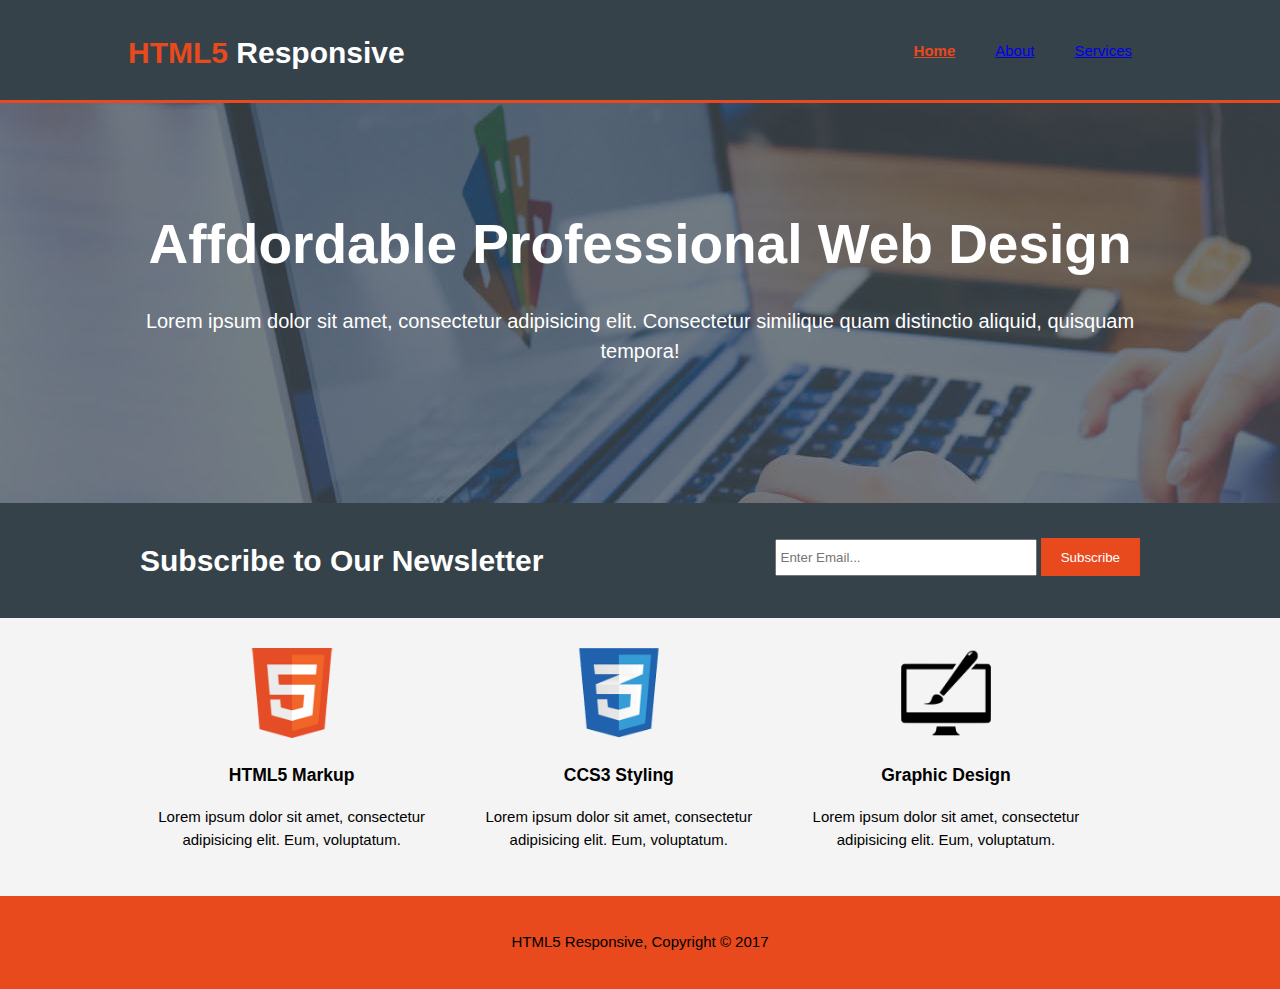
<file: index.html>
<!DOCTYPE html>
<html>
<head>
	<meta charset="utf-8">
	<meta name="viewport" content="width=device-width">
	<meta name="description" content="Affordable and professional web design">
	<meta name="keywords" content="web design, affordable web design, professional web design">
	<meta name="author" content="Gleydson Silva">
	<meta http-equiv="X-UA-Compatible" content="IE=edge">
	<title>HTML5 Responsive | Welcome</title>
	<link rel="stylesheet" href="assets/css/indexStyle.css">
</head>
<body>
	<!-- Header of the page -->
	<header>
		<div class="container">
			<div id="branding">
				<h1><span class="highlight">HTML5</span> Responsive</h1>
			</div>
			<nav>
				<ul>
					<li class="current"><a href="index.html">Home</a></li>
					<li><a href="about.html">About</a></li>
					<li><a href="services.html">Services</a></li>
				</ul>
			</nav>
		</div>
	</header>

	<!-- Main content of the page, The sections  -->
	<section id="showcase">
		<div class="container">
			<h1>Affdordable Professional Web Design</h1>
			<p>Lorem ipsum dolor sit amet, consectetur adipisicing elit. Consectetur similique quam distinctio aliquid, quisquam tempora!</p>
		</div>
	</section>

	<section id="newsletter">
		<div class="container">
			<h1>Subscribe to Our Newsletter</h1>
			<form>
				<input type="email" placeholder="Enter Email...">
				<button type="submit" class="button_1">Subscribe</button>
			</form>
		</div>
	</section>

	<section id="boxes">
		<div class="container">
			<div class="box">
				<img src="assets/img/logo_html.png" alt="logo html">
				<h3>HTML5 Markup</h3>
				<p>Lorem ipsum dolor sit amet, consectetur adipisicing elit. Eum, voluptatum.</p>
			</div>
			<div class="box">
				<img src="assets/img/logo_css.png" alt="logo css">
				<h3>CCS3 Styling</h3>
				<p>Lorem ipsum dolor sit amet, consectetur adipisicing elit. Eum, voluptatum.</p>
			</div>
			<div class="box">
				<img src="assets/img/logo_brush.png" alt="brush html">
				<h3>Graphic Design</h3>
				<p>Lorem ipsum dolor sit amet, consectetur adipisicing elit. Eum, voluptatum.</p>
			</div>
		</div>
	</section>

	<!-- Footer of the page -->
	<footer>
		<p>HTML5 Responsive, Copyright &copy; 2017</p>
	</footer>
	
</body>
</html>
</file>
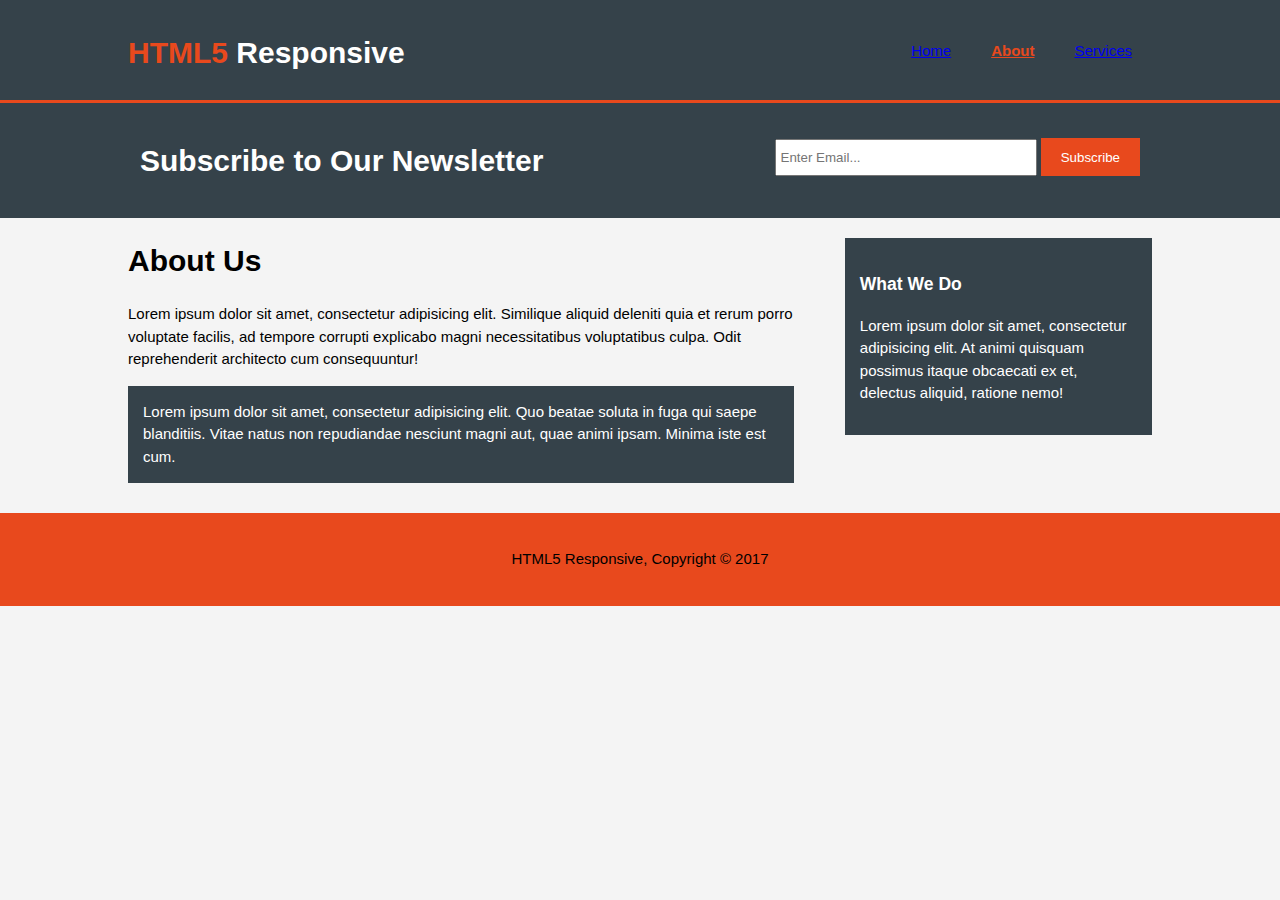
<file: about.html>
<!DOCTYPE html>
<html>
<head>
	<meta charset="utf-8">
	<meta name="viewport" content="width=device-width">
	<meta name="description" content="Affordable and professional web design">
	<meta name="keywords" content="web design, affordable web design, professional web design">
	<meta name="author" content="Gleydson Silva">
	<meta http-equiv="X-UA-Compatible" content="IE=edge">
	<title>HTML5 Responsive | About</title>
	<link rel="stylesheet" href="assets/css/indexStyle.css">
</head>
<body>
	<!-- Header of the page -->
	<header>
		<div class="container">
			<div id="branding">
				<h1><span class="highlight">HTML5</span> Responsive</h1>
			</div>
			<nav>
				<ul>
					<li><a href="index.html">Home</a></li>
					<li class="current"><a href="about.html">About</a></li>
					<li><a href="services.html">Services</a></li>
				</ul>
			</nav>
		</div>
	</header>

	<!-- Main content of the page, The sections  -->
	<section id="newsletter">
		<div class="container">
			<h1>Subscribe to Our Newsletter</h1>
			<form>
				<input type="email" placeholder="Enter Email...">
				<button type="submit" class="button_1">Subscribe</button>
			</form>
		</div>
	</section>

	<section id="main">
		<div class="container">
			<article id="main-col">
				<h1 class="page-title">About Us</h1>
				<p>Lorem ipsum dolor sit amet, consectetur adipisicing elit. Similique aliquid deleniti quia et rerum porro voluptate facilis, ad tempore corrupti explicabo magni necessitatibus voluptatibus culpa. Odit reprehenderit architecto cum consequuntur!</p>

				<p class="dark">Lorem ipsum dolor sit amet, consectetur adipisicing elit. Quo beatae soluta in fuga qui saepe blanditiis. Vitae natus non repudiandae nesciunt magni aut, quae animi ipsam. Minima iste est cum.</p>
			</article>

			<aside id="sidebar">
				<div class="dark">
					<h3>What We Do</h3>
					<p>Lorem ipsum dolor sit amet, consectetur adipisicing elit. At animi quisquam possimus itaque obcaecati ex et, delectus aliquid, ratione nemo!</p>
				</div>
			</aside>
		</div>
	</section>

	<!-- Footer of the page -->
	<footer>
		<p>HTML5 Responsive, Copyright &copy; 2017</p>
	</footer>
	
</body>
</html>
</file>
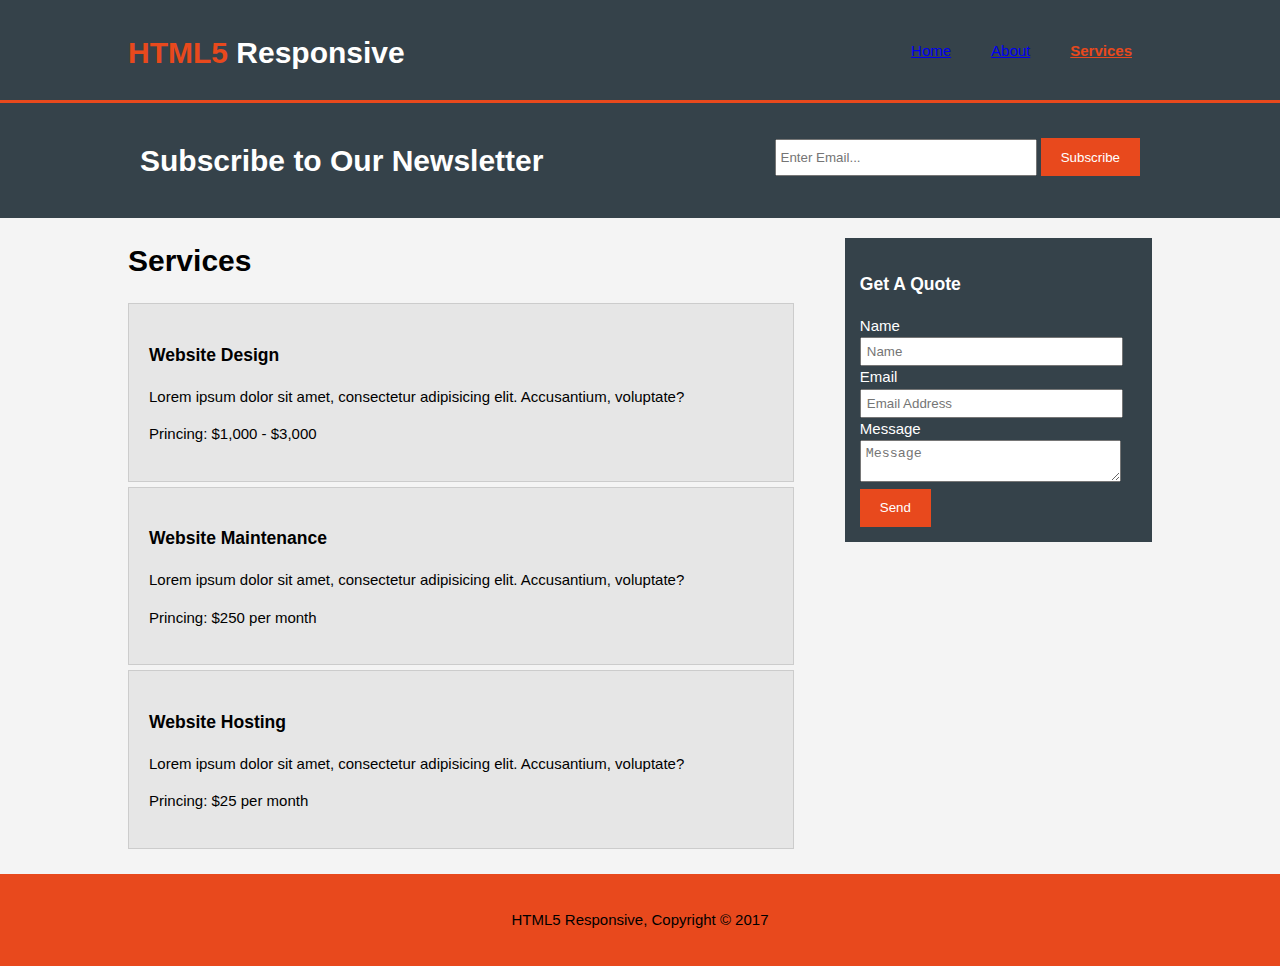
<file: services.html>
<!DOCTYPE html>
<html>
<head>
	<meta charset="utf-8">
	<meta name="viewport" content="width=device-width">
	<meta name="description" content="Affordable and professional web design">
	<meta name="keywords" content="web design, affordable web design, professional web design">
	<meta name="author" content="Gleydson Silva">
	<meta http-equiv="X-UA-Compatible" content="IE=edge">
	<title>HTML5 Responsive | Services</title>
	<link rel="stylesheet" href="assets/css/indexStyle.css">
</head>
<body>
	<!-- Header of the page -->
	<header>
		<div class="container">
			<div id="branding">
				<h1><span class="highlight">HTML5</span> Responsive</h1>
			</div>
			<nav>
				<ul>
					<li><a href="index.html">Home</a></li>
					<li><a href="about.html">About</a></li>
					<li class="current"><a href="services.html">Services</a></li>
				</ul>
			</nav>
		</div>
	</header>

	<!-- Main content of the page, The sections  -->
	<section id="newsletter">
		<div class="container">
			<h1>Subscribe to Our Newsletter</h1>
			<form>
				<input type="email" placeholder="Enter Email...">
				<button type="submit" class="button_1">Subscribe</button>
			</form>
		</div>
	</section>

	<section id="main">
		<div class="container">
			<article id="main-col">
				<h1 class="page-title">Services</h1>
				<ul id="services">
					<li>
						<h3>Website Design</h3>
						<p>Lorem ipsum dolor sit amet, consectetur adipisicing elit. Accusantium, voluptate?</p>
						<p>Princing: $1,000 - $3,000</p>
					</li>
					<li>
						<h3>Website Maintenance</h3>
						<p>Lorem ipsum dolor sit amet, consectetur adipisicing elit. Accusantium, voluptate?</p>
						<p>Princing: $250 per month</p>
					</li>
					<li>
						<h3>Website Hosting</h3>
						<p>Lorem ipsum dolor sit amet, consectetur adipisicing elit. Accusantium, voluptate?</p>
						<p>Princing: $25 per month</p>
					</li>
				</ul>
			</article>

			<aside id="sidebar">
				<div class="dark">
					<h3>Get A Quote</h3>
					<form class="quote">
						<div>
							<label>Name</label><br>
							<input type="text" placeholder="Name">						
						</div>
						<div>
							<label>Email</label><br>
							<input type="email" placeholder="Email Address">
						</div>
						<div>
							<label>Message</label><br>
							<textarea placeholder="Message"></textarea>					
						</div>
						<button class="button_1" type="submit">Send</button>
					</form>
				</div>
			</aside>
		</div>
	</section>

	<!-- Footer of the page -->
	<footer>
		<p>HTML5 Responsive, Copyright &copy; 2017</p>
	</footer>
	
</body>
</html>
</file>
<file: assets/css/indexStyle.css>
body{
	font: 15px/1.5 Arial, Halvetica, sans-serif ;
	padding: 0;
	margin: 0;
	/*light gray*/
	background-color: #f4f4f4; 
}

/* Global */
.container{
	width: 80%;
	margin: auto;
	overflow: hidden;
}

ul{
	margin: 0;
	padding: 0;
}

.button_1 {
	height: 38px;
	background: #e8491d;
	border: 0;
	padding-left: 20px;
	padding-right: 20px;
	color: #ffffff;
}

.dark {
	padding: 15px;
	background: #35424a;
	color: #ffffff;
	margin-top: 10px;
	margin-bottom: 10px;
}

/* Header */
header {
	background: #35424a;
	color: #ffffff;
	padding-top: 30px;
	min-height: 70px;
	border-bottom: #e8491d 3px solid;
}

header li {
	float: left;
	display: inline;
	padding: 0 20px 0 20px;
}

header #branding {
	float: left;
}

header #branding h1 {
	margin: 0;
}

header nav {
	float: right;
	margin-top: 10px;
}

header .highlight, header .current a {
	color: #e8491d;
	font-weight: bold;
}

header a:hover {
	color: #cccccc;
	font-weight: bold;
}

/* ShowCase */
#showcase {
	min-height: 400px;
	background: url('../img/showcase.jpg') no-repeat 0 -400px;
	text-align: center;
	color: #ffffff;
}

#showcase h1 {
	margin-top: 100px;
	font-size: 55px;
	margin-bottom: 10px;
}

#showcase p {
	font-size: 20px;
}

/* Newsletter */
#newsletter {
	padding: 15px;
	color: #ffffff;
	background: #35424a;
}

#newsletter h1 {
	float: left;
}

#newsletter form {
	float: right;
	margin-top: 20px;
}

#newsletter input[type="email"] {
	padding: 4px;
	height: 25px;
	width: 250px;
}

/* Boxes */

#boxes {
	margin-top: 20px;
}

#boxes .box {
	float: left;
	text-align: center;
	width: 30%;
	padding: 10px;
}

#boxes .box img {
	width: 90px;
}

/* Sidebar */
aside#sidebar {
	float: right;
	width: 30%;
	margin-top: 10px;
}

aside#sidebar .quote input, aside#sidebar .quote textarea {
	width: 90%;
	padding: 5px;
}

/* Main-col */
article#main-col {
	float: left;
	width: 65%;
}

/* Services */
ul#services li {
	list-style: none;
	padding: 20px;
	border: #cccccc solid 1px;
	margin-bottom: 5px;
	background: #e6e6e6;
}

/* Footer */
footer {
	padding: 20px;
	margin-top: 20px;
	color: #fffff;
	background-color: #e8491d;
	text-align: center;
}

/* Media Queries */
@media(max-width: 768px) {
	header #branding,
	header nav,
	header nav li,
	#newsletter h1,
	#newsletter form,
	#boxes .box,
	article#main-col,
	aside#sidebar{
		float: none;
		text-align: center;
		width: 100%;
	}

	header {
		padding-bottom: 20px;
	}

	#showcase h1{
		margin-top: 40px;
	}
	
	#newsletter button, .quote button {
		display: block;
		width: 100%;
	}

	#newsletter form input[type="email"], .quote input, .quote textarea {
		width: 100%;
		margin-bottom: 5px;
	}
}
</file>
